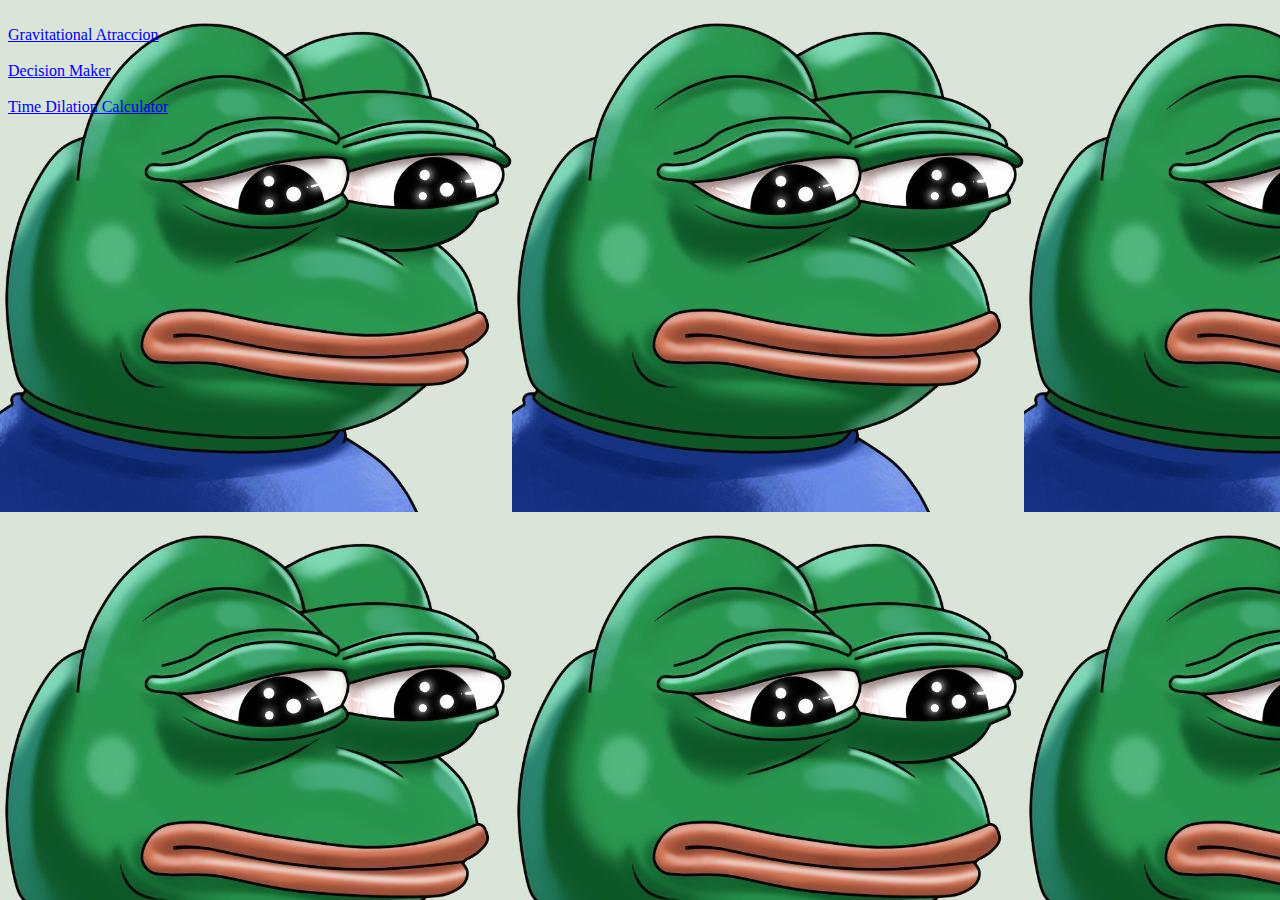
<file: index.HTML>
<HTML>
<head>
<title>Dpalme</title>
</head>
<body background="MU7PrqD_.jpg")>
<font size 36>
      <br><a href="F=G.HTML">Gravitational Atraccion </a><br>
      <br><a href="PulpoPaul.HTML">Decision Maker </a><br>
      <br><a href="TDC.html">Time Dilation Calculator </a><br>
</body>
</HTML>
</file>
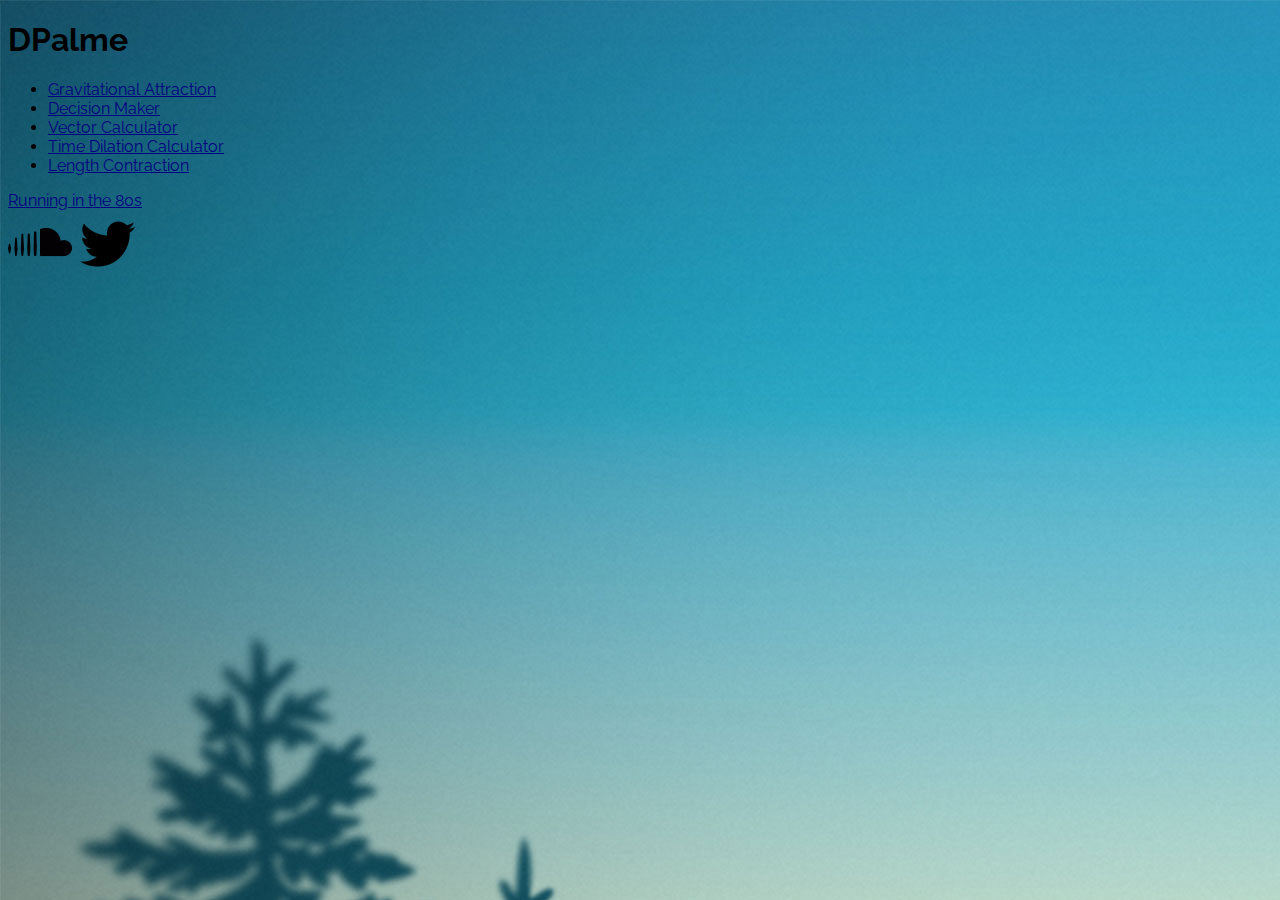
<file: index.html>
<!DOCTYPE html>
<html> 
<head> 
<title>DPalme</title> 
<link rel="stylesheet" type="text/css" href="stylesheet.css">
  <link href="https://fonts.googleapis.com/css?family=Raleway" rel="stylesheet">
<link rel="SHORTCUT ICON" HREF="Dico.png"> 
</head> 
<body background="Firewatch-4K-Wallpaper-1.jpg" link="rgb(197, 229, 228, 0.8) " font="sans-serif" vlink="Black" alink="Black">
<h1>DPalme</h1> 
<ul> 
  <li><a href="F=G.html">Gravitational Attraction</a>
<li><a href="DecisionMaker.html">Decision Maker</a> 
<li><a href="VectorCalc.Html">Vector Calculator</a> 
<li><a href="TDC.html">Time Dilation Calculator</a>
<li><a href="LengthContraction.html">Length Contraction</a> 
  </ul>
<li><a href="http://download1481.mediafire.com/53wcgbfcibkg/g6evtvik8g9um6t/1.0-20170423T055858Z-001.zip …">Running in the 80s</a> </ul> 
<br><a href="https://soundcloud.com/dpalme "><img src="Sc.png" style="width:64px;height:64px;"></a> 
<a href="https://twitter.com/Diegoo_PB "><img src="twitter-logo.png" style="width:64px;height:64px;"></a> <br> 
</body> 
</html>
</file>
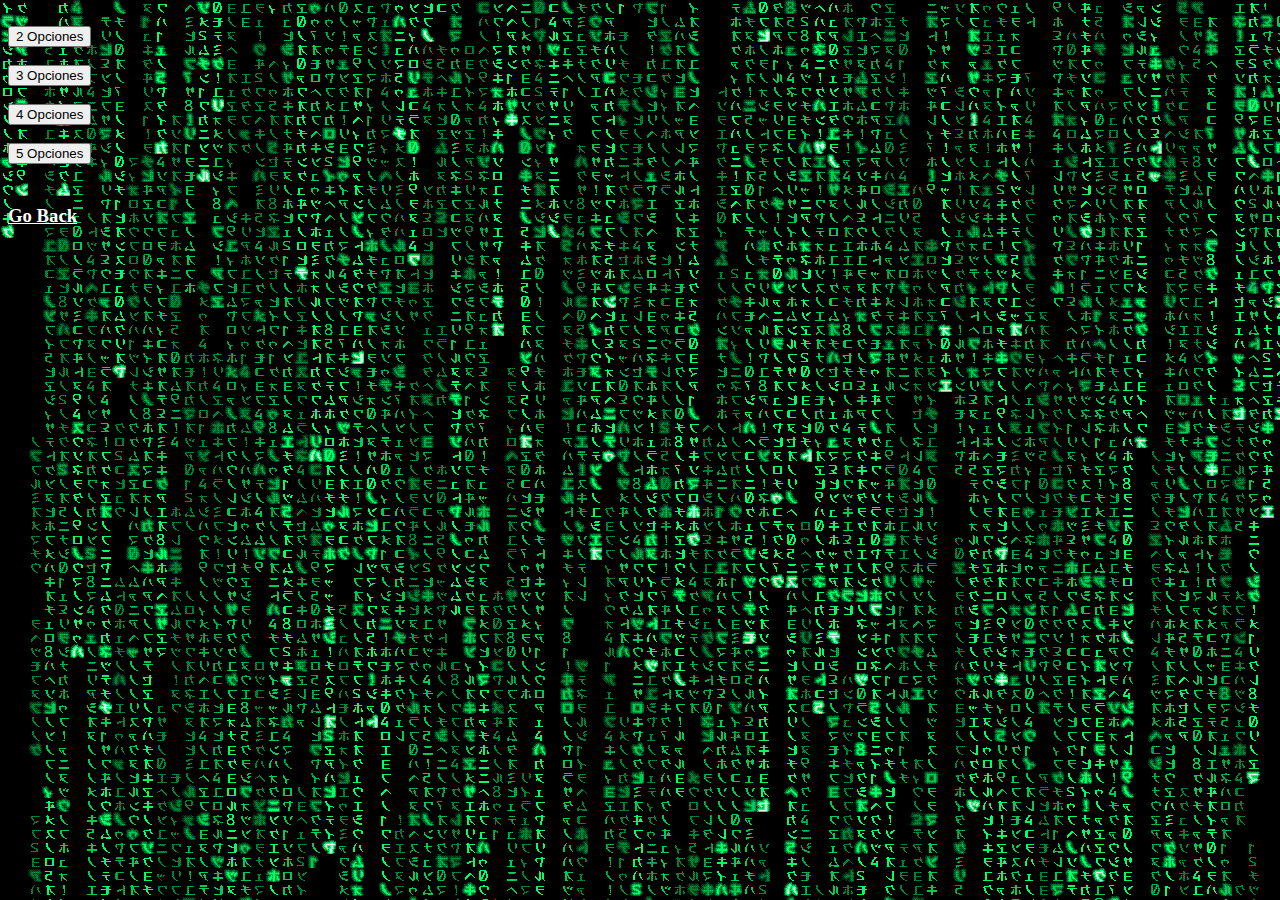
<file: DecisionMaker.html>
<HTML>
<head>
<title>Decision Maker</title>
</head>
<body background="Matrix.gif" link="White" vlink="White" alink="White">
  <br><button onclick="GetGood()">2 Opciones</button><br>
  <br><button onclick="GetRight()">3 Opciones</button><br>
  <br><button onclick="GetRekt()">4 Opciones</button><br>
  <br><button onclick="GetFuk()">5 Opciones</button><br>
  <h3><br><a href="index.html">Go Back </a><br></h3>
<script>
  var One;
  var Two;
  var Three;
  var Four;
  var Five;
  var n;
  
function GetGood() {
var One = prompt("Opción 1");
var Two = prompt("Opción 2");
n = Math.random();
if(n <= 0.5){confirm("Escojo" + " " + One);}
else{confirm("Escojo" + " " + Two);}
}

function GetRight() {
One = prompt("Opción 1");
Two = prompt("Opción 2");
Three = prompt("Opción 3");
n = Math.random();
if(n <= 0.33){confirm("Escojo" + " " + One);}
if(n >= 0.66) {confirm("Escojo" + " " + Two);}
else {confirm("Escojo" + " " + Three);}
}
  
 function GetRekt() {
One = prompt("Opción 1");
Two = prompt("Opción 2");
Three = prompt("Opción 3");
Four = prompt("Opción 4");
n = Math.random();
if(n <= 0.25){confirm("Escojo" + " " + One);}
if(n <= 0.50 && (n >= 0.26)) {confirm("Escojo" + " " + Two);}
if(n >= 0.75 && (n >= 0.51)) {confirm("Escojo" + " " + Three);}
if(n >= 0.76) { confirm("Escojo" + " " + Four);}
 }

 function GetFuk() {
One = prompt("Opción 1");
Two = prompt("Opción 2");
Three = prompt("Opción 3");
Four = prompt("Opción 4");
Five = prompt("Opción 5");
n = Math.random();
if(n <= 0.20){confirm("Escojo" + " " + One);}
if(n <= 0.40 && (n >= 0.21)) {confirm("Escojo" + " " + Two);}
if(n <= 0.60 && (n >= 0.41)) {confirm("Escojo" + " " + Three)}
if(n <= 0.80 && (n >= 0.61)) {confirm("Escojo" + " " + Four)}
if(n >= 0.80) { confirm("Escojo" + " " + Five);}
 }
</script>
</body>
</HTML>
</file>
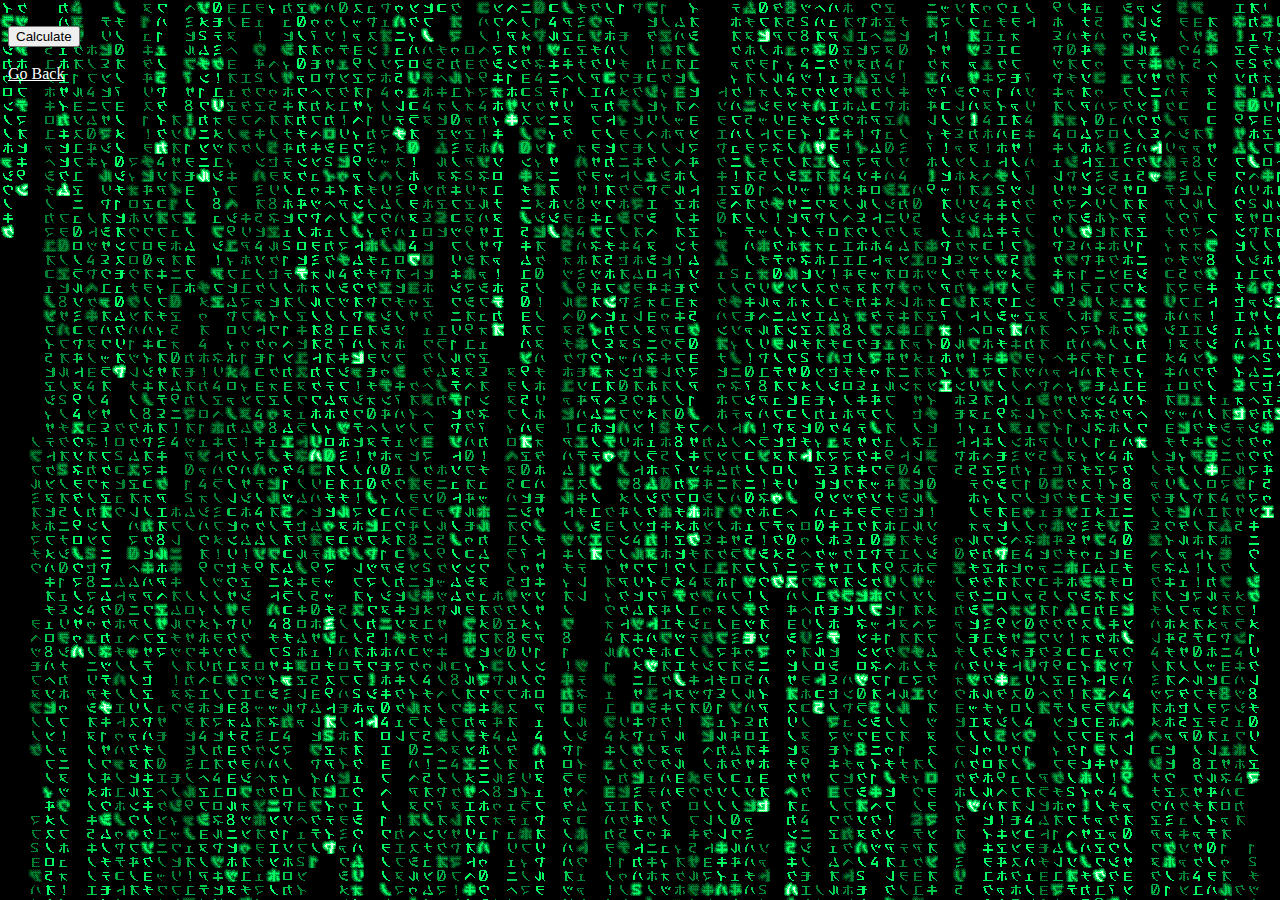
<file: F=G.html>
<HTML>
<head>
<title>Gravitational Attraction</title>
</head>
<body background="Matrix.gif") link="White" vlink="White" alink="White">
   
   <br><button onclick="PokemonGoToThePolls()">Calculate</button><br>
  <br><a href="index.html">Go Back </a><br>
<script>
  function PokemonGoToThePolls() {
var m1=prompt("Mass 1 (in kg)");
var m2=prompt("Mass 2 (in kg)");
var d =prompt("Distance in meters");
var d2= d*d;
var g = 6.67e-11;
var s1 =m1*m2;
var s2 = s1/d2;
var F = s2*g;
confirm(F); 
  }
</script>
</body>
</HTML>
</file>
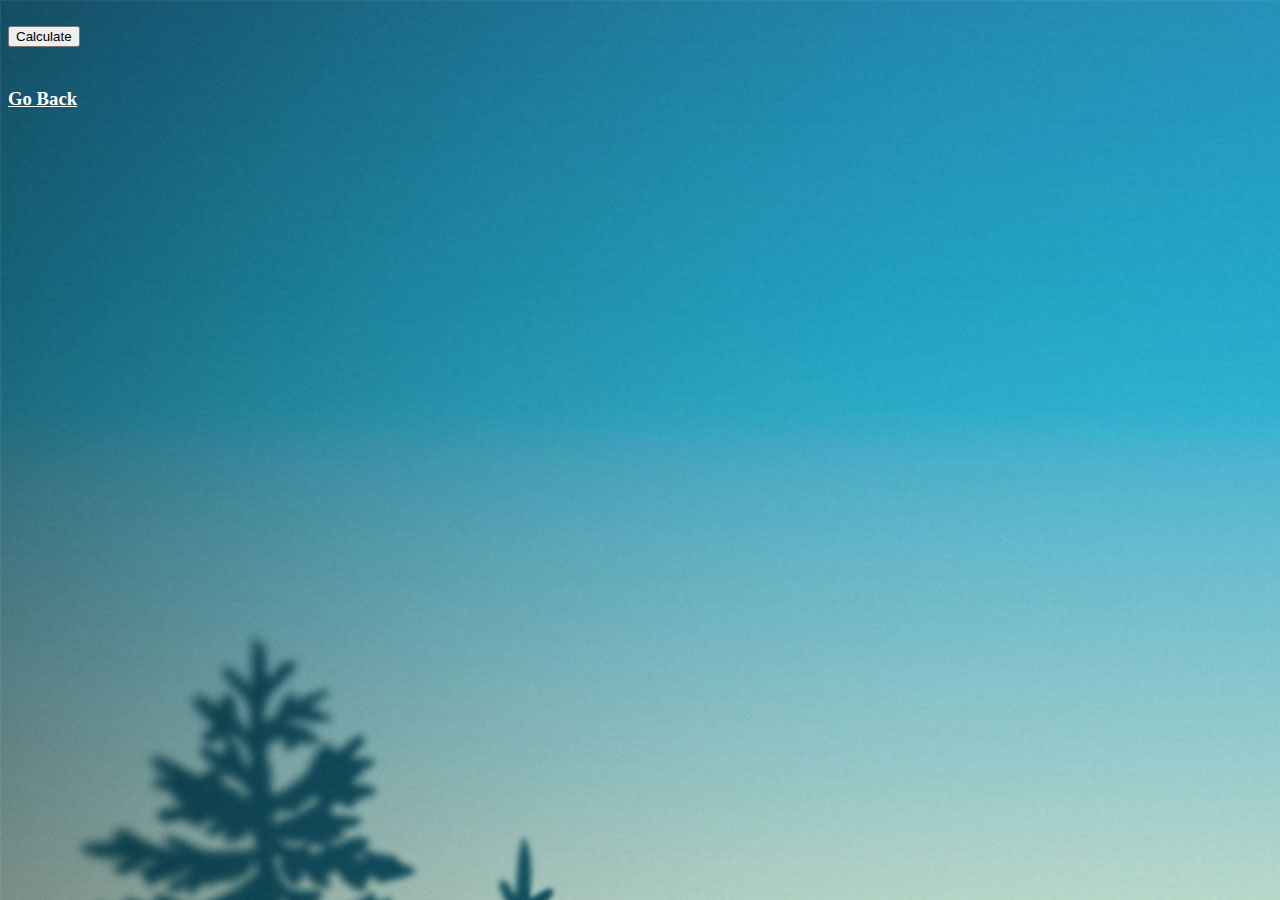
<file: LengthContraction.html>
<HTML>
<head>
<title>M</title>
</head>
<body background="Firewatch-4K-Wallpaper-1.jpg") link="White" vlink="White" alink="White">
   
   <br><button onclick="Length()">Calculate</button><br>
  <h3><br><a href="index.html">Go Back </a><br></h3>
    <script>
      var c2 = 9e10;
      
      function Length() {
      var speed=prompt("Speed in km/s");
      var length=prompt("Length in meters");
      var speed2=speed*speed;
      var S1=speed2/c2;
      var S2=1-S1;
      var S3=Math.sqrt(S2);
      var S4=length*S3;
      console.log(S4);
      confirm(S4);
      }
      
    </script>
</body>
</HTML>
</file>
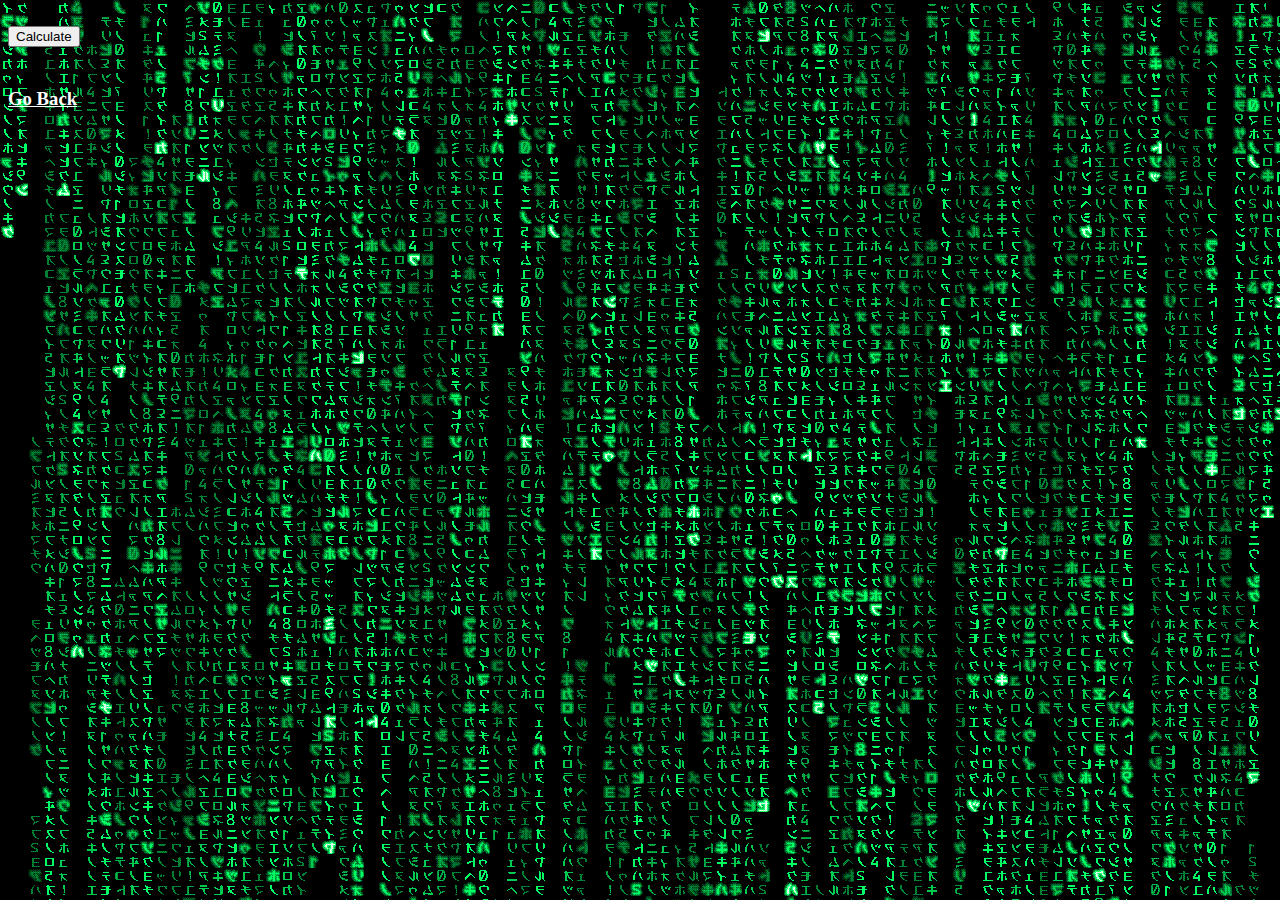
<file: M.html>
<HTML>
<head>
<title>M de la recta</title>
</head>
<body background="Matrix.gif") link="White" vlink="White" alink="White">
   
   <br><button onclick="SiSenior()">Calculate</button><br>
  <h3><br><a href="index.html">Go Back </a><br></h3>
<script>
var X1=prompt("X1");
ParseInt(X1);
var X2=prompt("X2");
X2.ParseInt();
var Y1=prompt("Y1");
Y1.ParseInt();
var Y2=prompt("Y2");
Y2.ParaeInt();

var P = X2-X1;
var U = Y2-Y1;
var T = Y/U;

confirm = T;
</body>
</HTML>
</file>
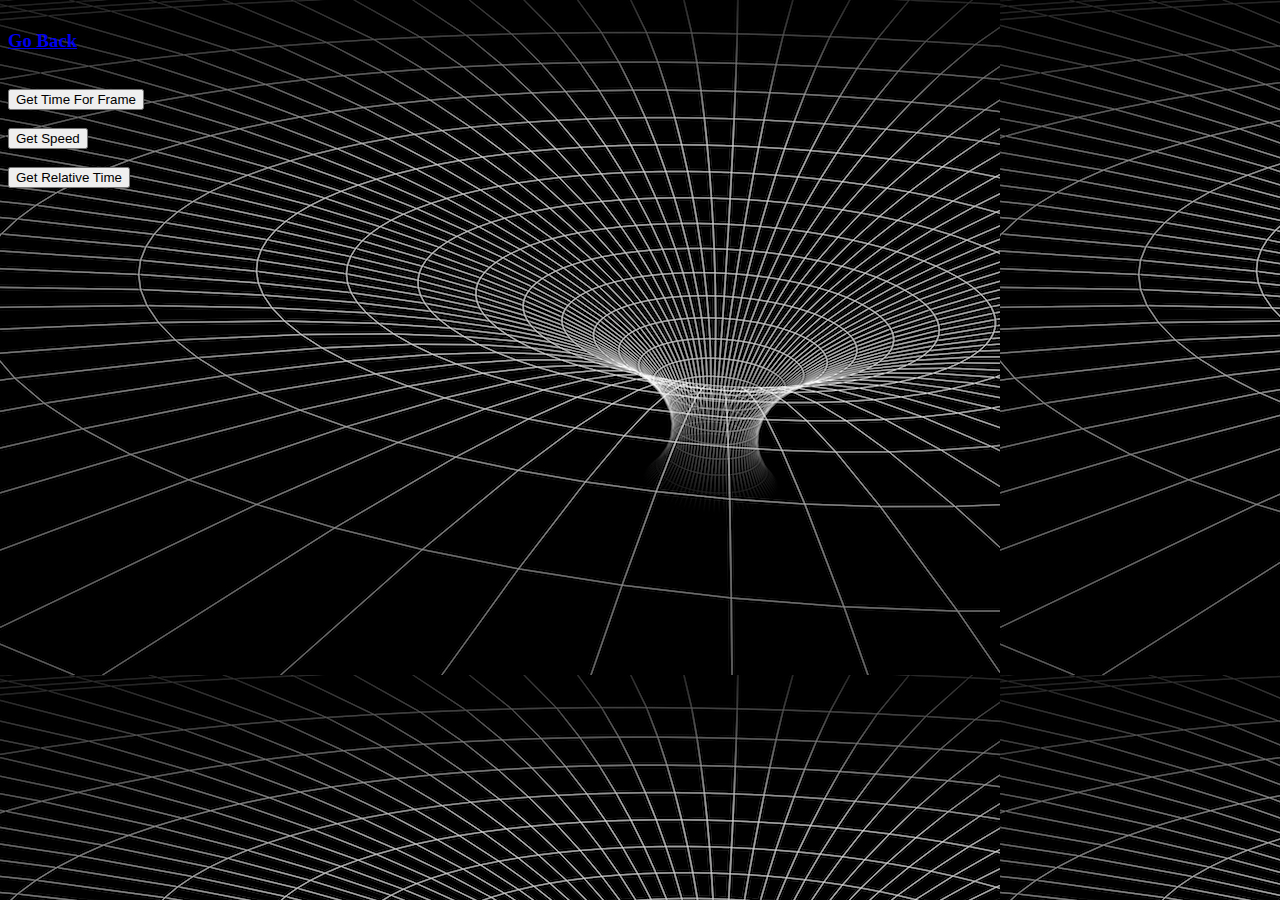
<file: TDC.html>
<HTML>
<head>
<title>Time Dilation Calculator</title>
</head>
  <body background="126519867.jpg")link="White" vlink="White" alink="White">
    <h3><br><a href="index.html">Go Back </a><br></h3>
    <font color = "White">
      <br><button onclick="GetFrame()">Get Time For Frame</button><br>
      <br><button onclick="GetSpeed()">Get Speed</button><br>
      <br><button onclick="GetRelative()">Get Relative Time</button><br>
<script>
var c = 9e10;

function GetRelative(){
var speed = prompt("Speed in km/s");
var tffr = prompt("Time For Reference in seconds");
var speed2 = speed*speed;
var GRstep1 = speed2/c;
var GRstep2 = 1 - GRstep1;
var GRstep3 = Math.sqrt(GRstep2);
var GRR = (tffr/GRstep3)-1;
console.log(GRR);
confirm(GRR);
}

function GetSpeed(){
var tfr = prompt("Time For Reference in seconds");
var GSRelative = prompt("Relative Time in seconds");
var tfr2 = tfr*tfr;
var GSR2 = GSRelative*GSRelative;
var GSstep1 = tfr2/GSR2;
var GSstep2 = (GSstep1*c);
var GSstep3 = GSstep2 +1;
var GSR = Math.sqrt(GSstep3);
console.log(GSR);
confirm(GSR);
}

function GetFrame(){
var speed = prompt("Speed in km/s");
speed2 = speed*speed;
var GFRelative = prompt("Relative Time in seconds");
var GFstep1 = speed2/c;
var GFstep2 = 1-GFstep1;
var GFstep3 = Math.sqrt(GFstep2);
var GFR = GFstep3*GFRelative;
console.log(GFR);
confirm(GFR);
}

</script>
</body>
</HTML>
</file>
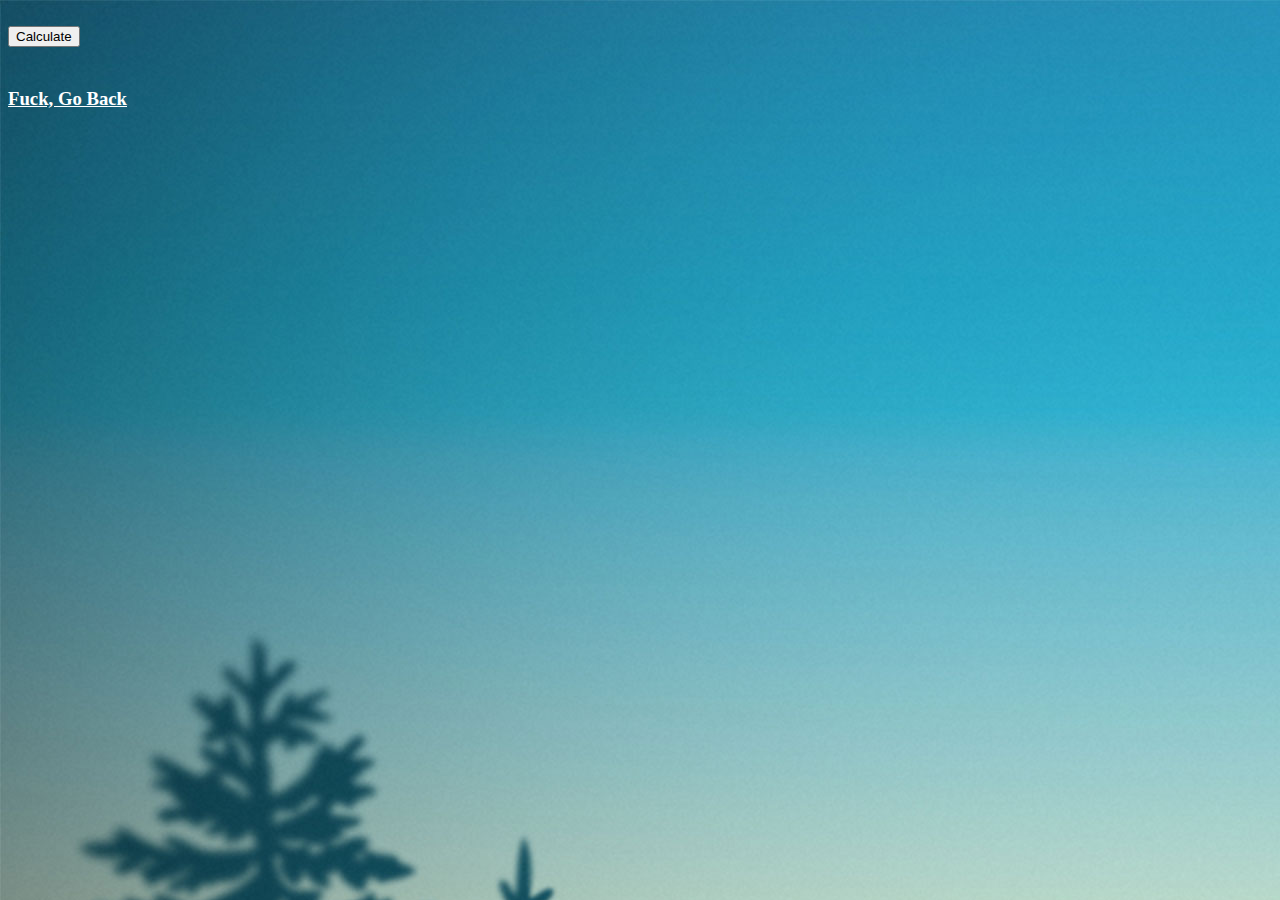
<file: VectorCalc.Html>
<HTML>
<head>
<title>Vector Calculator</title>
</head>
<body background="Firewatch-4K-Wallpaper-1.jpg") link="White" vlink="White" alink="White">
   
   <br><button onclick="VectorCalc()">Calculate</button><br>
  <h3><br><a href="index.html">Fuck, Go Back</a><br></h3>
<script>
function VectorCalc() {
  var i;
  var num = prompt("Number of vectors");
  var count = parseInt(num);
  var x;
  var y;
  var Fr;
  var theta;
  
  for(i=0; i<count; i++){
    var force = prompt("Vector Force");
    var angle = prompt("Vector Angle");
    x += force * Math.cos(angle);
    y += force * Math.sin(angle);
  }
  
   //Establish Final Stuff
  Fr = Math.sqrt(y^2+x^2);
  theta = Math.tan(y/x);
  
   //Confirm Result
  if(x>=0 && y>=0){
    confirm("The Final Force = " + Fr);
    confirm("The Angle is " + theta);
  }
  if(x<=0 && y>=0){
    confirm("The Final Force = " + Fr);
    confirm("The Angle is " + theta+180);
  }
  if(x>=0 && y<=0){
    confirm("The Final Force = " + Fr);
    confirm("The Angle is " + theta+360);
  }
  if(x<=0 && y<=0){
    confirm("The Final Force = " + Fr);
    confirm("The Angle is " + theta+270);
  }  
}
</script>
</body>
</HTML>
</file>
<file: stylesheet.css>
* 
{ 
  font-family: 'Raleway', 
    sans-serif;
  font-size: 55px 
    color: rgb(197, 229, 228, 0.8) 
}
</file>
